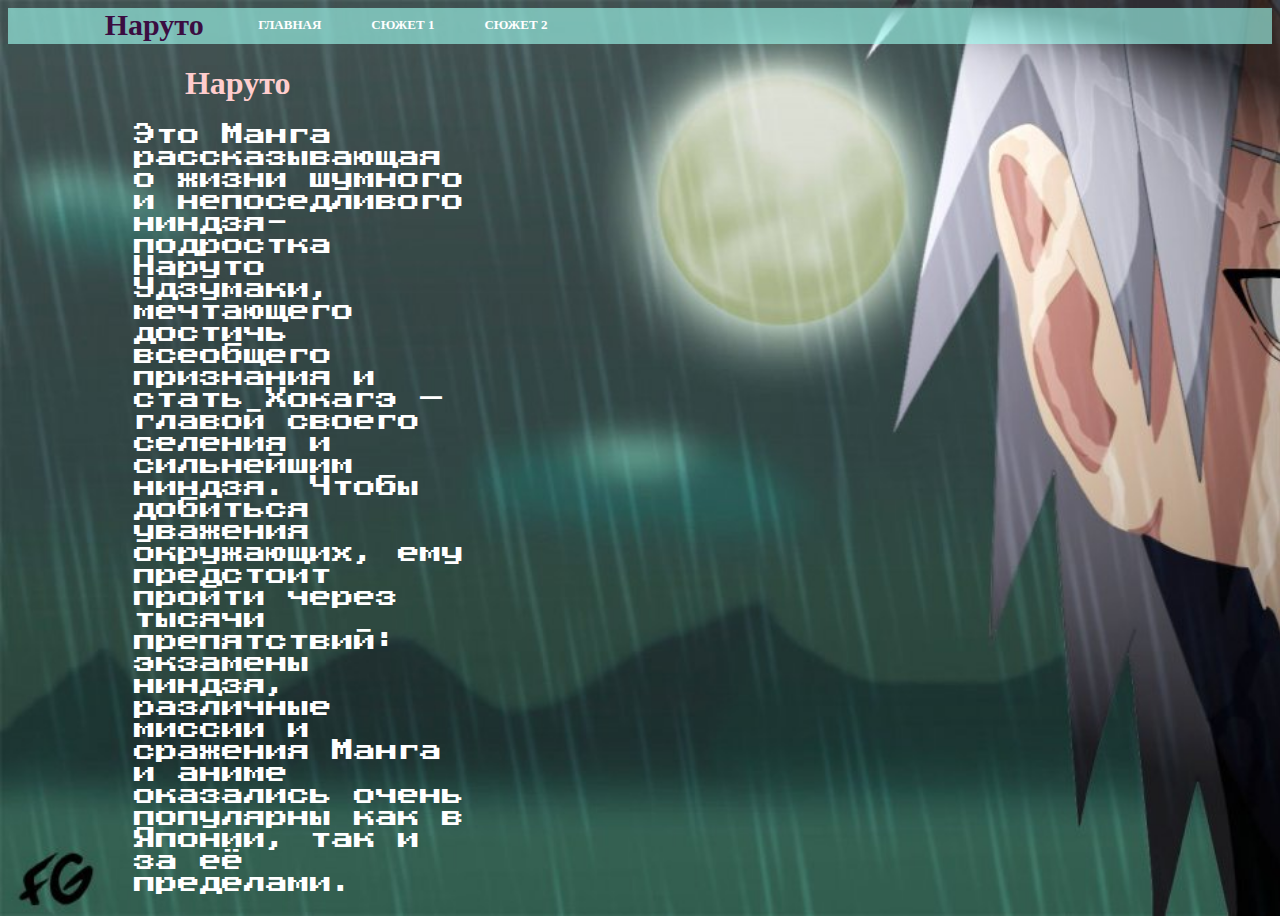
<file: index.html>
<!DOCTYPE html>
<html lang="ru">
<head>
    <meta charset="UTF-8">
    <meta http-equiv="X-UA-Compatible" content="IE=edge">
    <meta name="viewport" content="width=device-width, initial-scale=1.0">
    <title>Naruto.sy</title>
    <link rel="stylesheet" href="style.css">
</head>
<body>
<!-- Yandex.Metrika counter -->
<script type="text/javascript" >
   (function(m,e,t,r,i,k,a){m[i]=m[i]||function(){(m[i].a=m[i].a||[]).push(arguments)};
   m[i].l=1*new Date();k=e.createElement(t),a=e.getElementsByTagName(t)[0],k.async=1,k.src=r,a.parentNode.insertBefore(k,a)})
   (window, document, "script", "https://mc.yandex.ru/metrika/tag.js", "ym");

   ym(86790263, "init", {
        clickmap:true,
        trackLinks:true,
        accurateTrackBounce:true
   });
</script>
<noscript><div><img src="https://mc.yandex.ru/watch/86790263" style="position:absolute; left:-9999px;" alt="" /></div></noscript>
<!-- /Yandex.Metrika counter -->
    <header>
    <nav id=menu>
        <ul>
            <li><h2>Наруто</h2></li>
            <li><a href="index.html">Главная</a></li>
            <li><a href="index 2.html">Сюжет 1 </a></li>
            <li><a href="index 3.html">Сюжет 2</a></li>
        </ul>
    </nav>
    </header>
    <h1>Наруто</h1>
   <p>Это Манга рассказывающая о жизни шумного и непоседливого ниндзя-подростка Наруто Удзумаки, мечтающего достичь всеобщего признания и стать Хокагэ — главой своего селения и сильнейшим ниндзя. Чтобы добиться уважения окружающих, ему предстоит пройти через тысячи препятствий: экзамены ниндзя, различные миссии и сражения Манга и аниме оказались очень популярны как в Японии, так и за её пределами.</p>
</body>
</html>
</file>
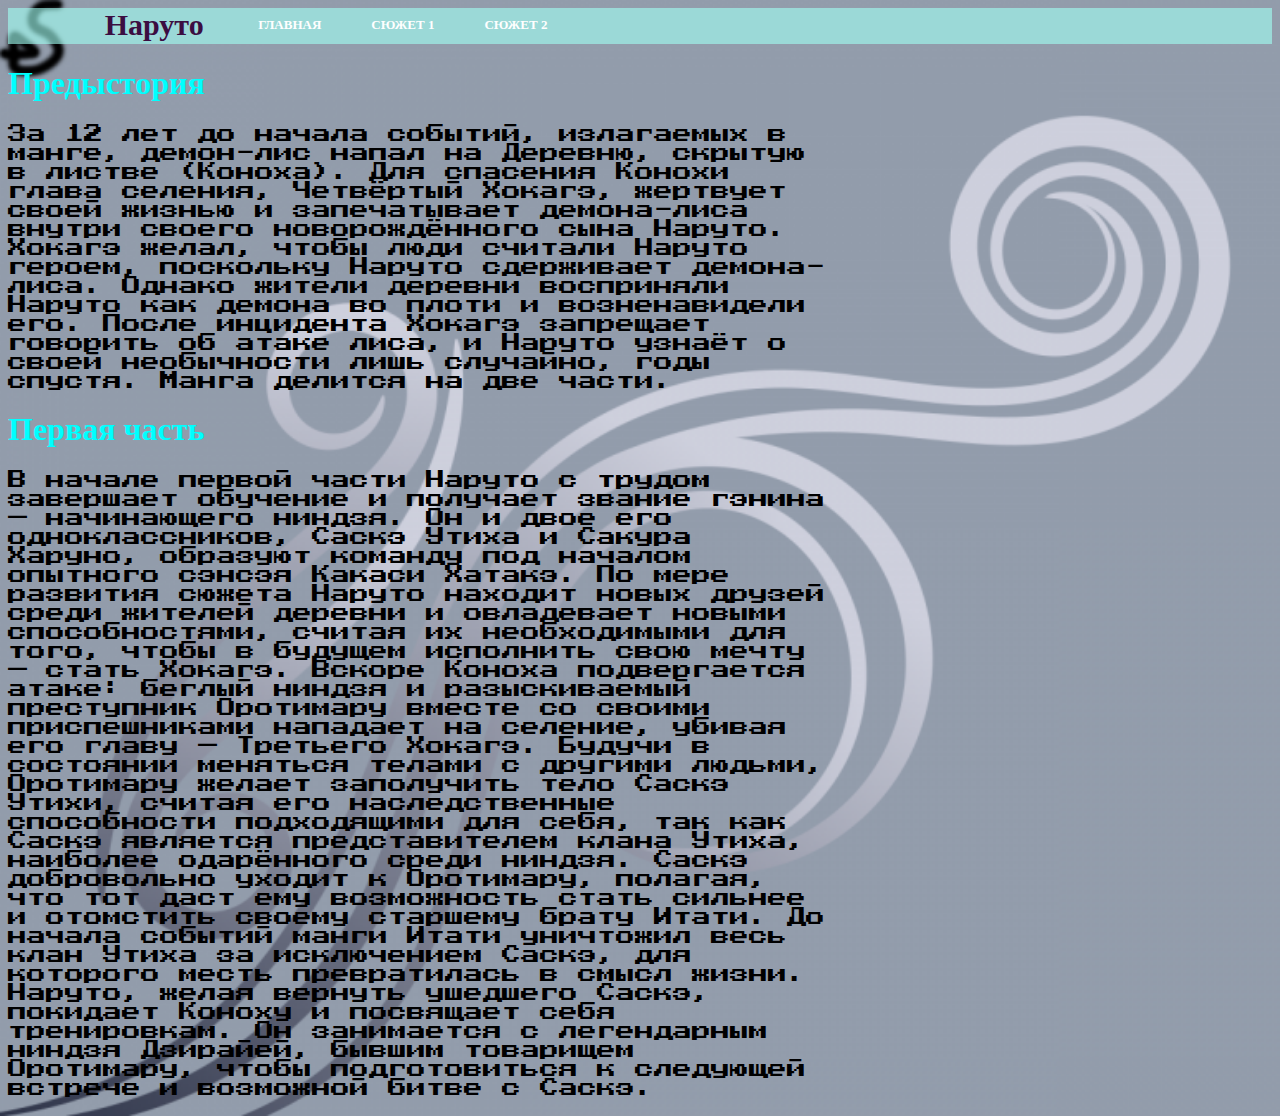
<file: index 2.html>
<!DOCTYPE html>
<html lang="ru">
<head>
    <meta charset="UTF-8">
    <meta http-equiv="X-UA-Compatible" content="IE=edge">
    <meta name="viewport" content="width=device-width, initial-scale=1.0">
    <title>Naruto.sy</title>
    <link rel="stylesheet" href="style 2.css">
</head>
<body>
<!-- Yandex.Metrika counter -->
<script type="text/javascript" >
   (function(m,e,t,r,i,k,a){m[i]=m[i]||function(){(m[i].a=m[i].a||[]).push(arguments)};
   m[i].l=1*new Date();k=e.createElement(t),a=e.getElementsByTagName(t)[0],k.async=1,k.src=r,a.parentNode.insertBefore(k,a)})
   (window, document, "script", "https://mc.yandex.ru/metrika/tag.js", "ym");

   ym(86790263, "init", {
        clickmap:true,
        trackLinks:true,
        accurateTrackBounce:true
   });
</script>
<noscript><div><img src="https://mc.yandex.ru/watch/86790263" style="position:absolute; left:-9999px;" alt="" /></div></noscript>
<!-- /Yandex.Metrika counter -->
    <header>
        <nav id=menu>
            <ul>
                <li><h2>Наруто</h2></li>
                <li><a href="index.html">Главная</a></li>
                <li><a href="index 2.html">Сюжет 1</a></li>
                <li><a href="index 3.html">Сюжет 2</a></li>
            </ul>
        </nav>
        </header>
        <h1>Предыстория</h1>
        <p>За 12 лет до начала событий, излагаемых в манге, демон-лис напал на Деревню, скрытую в листве (Коноха). Для спасения Конохи глава селения, Четвёртый Хокагэ, жертвует своей жизнью и запечатывает демона-лиса внутри своего новорождённого сына Наруто.

            Хокагэ желал, чтобы люди считали Наруто героем, поскольку Наруто сдерживает демона-лиса. Однако жители деревни восприняли Наруто как демона во плоти и возненавидели его. После инцидента Хокагэ запрещает говорить об атаке лиса, и Наруто узнаёт о своей необычности лишь случайно, годы спустя.
            
            Манга делится на две части.</p>
            <h1>Первая часть</h1>
        <p class="r">В начале первой части Наруто с трудом завершает обучение и получает звание гэнина — начинающего ниндзя. Он и двое его одноклассников, Саскэ Утиха и Сакура Харуно, образуют команду под началом опытного сэнсэя Какаси Хатакэ. По мере развития сюжета Наруто находит новых друзей среди жителей деревни и овладевает новыми способностями, считая их необходимыми для того, чтобы в будущем исполнить свою мечту — стать Хокагэ. Вскоре Коноха подвергается атаке: беглый ниндзя и разыскиваемый преступник Оротимару вместе со своими приспешниками нападает на селение, убивая его главу — Третьего Хокагэ. Будучи в состоянии меняться телами с другими людьми, Оротимару желает заполучить тело Саскэ Утихи, считая его наследственные способности подходящими для себя, так как Саскэ является представителем клана Утиха, наиболее одарённого среди ниндзя. Саскэ добровольно уходит к Оротимару, полагая, что тот даст ему возможность стать сильнее и отомстить своему старшему брату Итати. До начала событий манги Итати уничтожил весь клан Утиха за исключением Саскэ, для которого месть превратилась в смысл жизни. Наруто, желая вернуть ушедшего Саскэ, покидает Коноху и посвящает себя тренировкам. Он занимается с легендарным ниндзя Дзирайей, бывшим товарищем Оротимару, чтобы подготовиться к следующей встрече и возможной битве с Саскэ.</p>
</body>
</html>
</file>
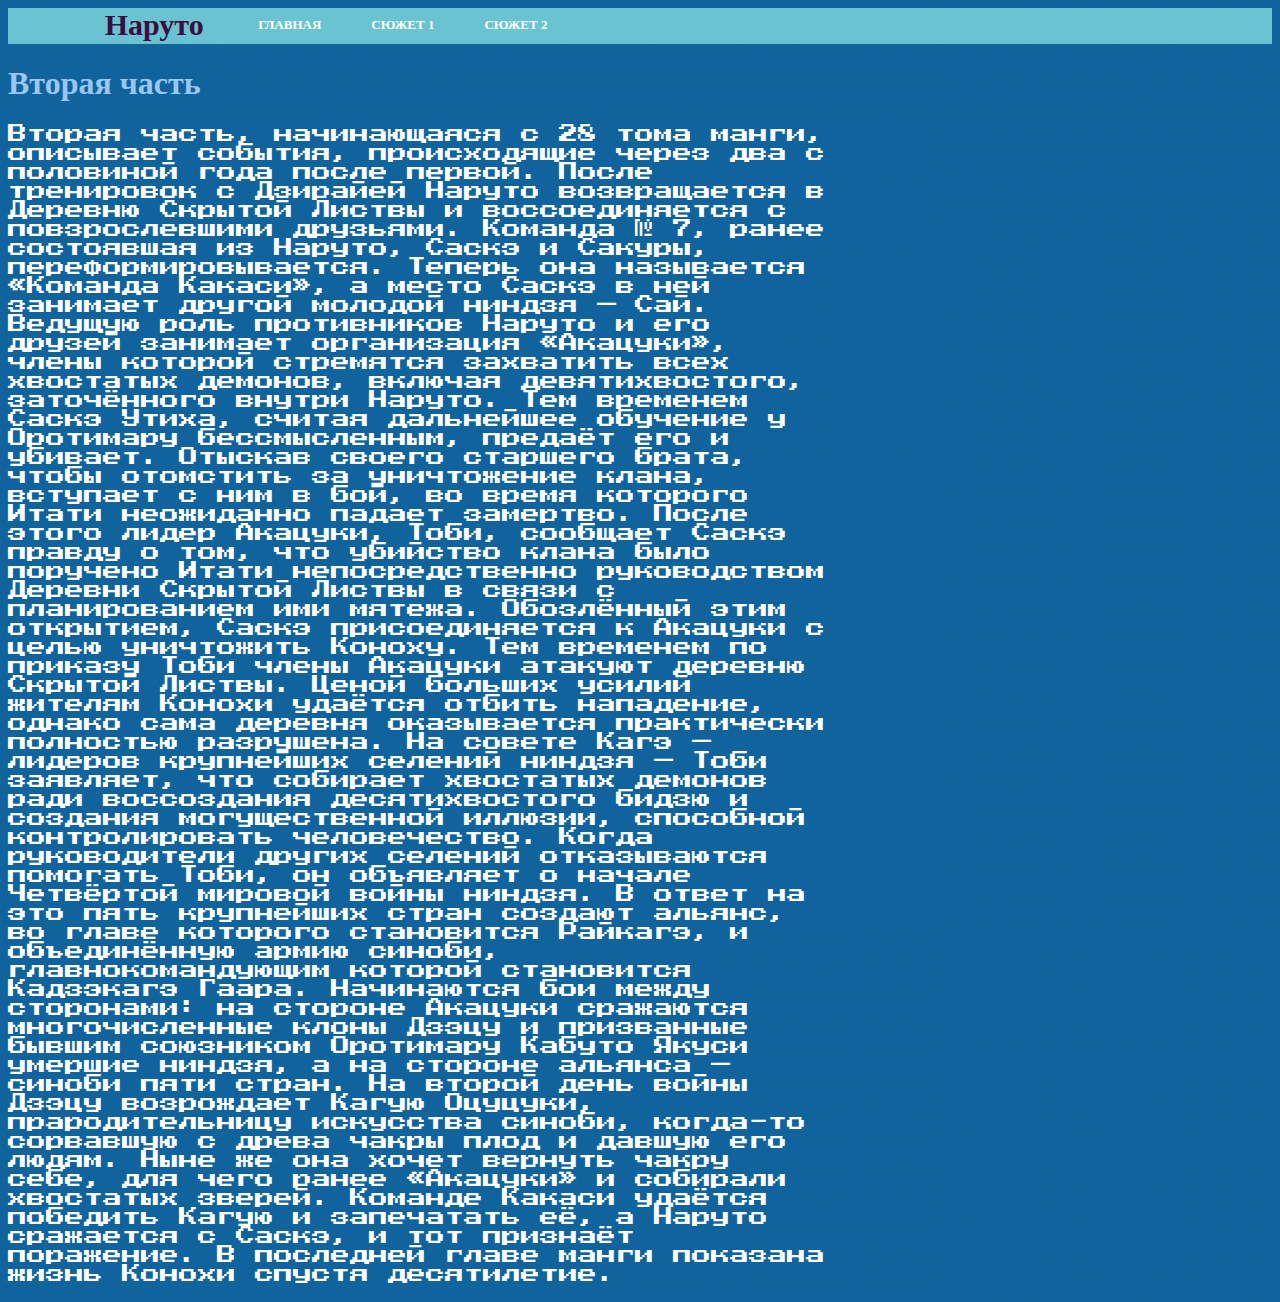
<file: index 3.html>
<!DOCTYPE html>
<html lang="ru">
<head>
    <meta charset="UTF-8">
    <meta http-equiv="X-UA-Compatible" content="IE=edge">
    <meta name="viewport" content="width=device-width, initial-scale=1.0">
    <title>Naruto.sy</title>
    <link rel="stylesheet" href="style 3.css">
</head>
<body>
<!-- Yandex.Metrika counter -->
<script type="text/javascript" >
   (function(m,e,t,r,i,k,a){m[i]=m[i]||function(){(m[i].a=m[i].a||[]).push(arguments)};
   m[i].l=1*new Date();k=e.createElement(t),a=e.getElementsByTagName(t)[0],k.async=1,k.src=r,a.parentNode.insertBefore(k,a)})
   (window, document, "script", "https://mc.yandex.ru/metrika/tag.js", "ym");

   ym(86790263, "init", {
        clickmap:true,
        trackLinks:true,
        accurateTrackBounce:true
   });
</script>
<noscript><div><img src="https://mc.yandex.ru/watch/86790263" style="position:absolute; left:-9999px;" alt="" /></div></noscript>
<!-- /Yandex.Metrika counter -->
    <header>
        <nav id=menu>
            <ul>
                <li><h2>Наруто</h2></li>
                <li><a href="index.html">Главная</a></li>
                <li><a href="index 2.html">Сюжет 1</a></li>
                <li><a href="index 3.html">Сюжет 2</a></li>
            </ul>
        </nav>
        </header>
            <h1>Вторая часть</h1>
        <p class="r">Вторая часть, начинающаяся с 28 тома манги, описывает события, происходящие через два с половиной года после первой.

            После тренировок с Дзирайей Наруто возвращается в Деревню Скрытой Листвы и воссоединяется с повзрослевшими друзьями. Команда № 7, ранее состоявшая из Наруто, Саскэ и Сакуры, переформировывается. Теперь она называется «Команда Какаси», а место Саскэ в ней занимает другой молодой ниндзя — Сай. Ведущую роль противников Наруто и его друзей занимает организация «Акацуки», члены которой стремятся захватить всех хвостатых демонов, включая девятихвостого, заточённого внутри Наруто. Тем временем Саскэ Утиха, считая дальнейшее обучение у Оротимару бессмысленным, предаёт его и убивает. Отыскав своего старшего брата, чтобы отомстить за уничтожение клана, вступает с ним в бой, во время которого Итати неожиданно падает замертво. После этого лидер Акацуки, Тоби, сообщает Саскэ правду о том, что убийство клана было поручено Итати непосредственно руководством Деревни Скрытой Листвы в связи с планированием ими мятежа. Обозлённый этим открытием, Саскэ присоединяется к Акацуки с целью уничтожить Коноху. Тем временем по приказу Тоби члены Акацуки атакуют деревню Скрытой Листвы. Ценой больших усилий жителям Конохи удаётся отбить нападение, однако сама деревня оказывается практически полностью разрушена. На совете Кагэ — лидеров крупнейших селений ниндзя — Тоби заявляет, что собирает хвостатых демонов ради воссоздания десятихвостого бидзю и создания могущественной иллюзии, способной контролировать человечество. Когда руководители других селений отказываются помогать Тоби, он объявляет о начале Четвёртой мировой войны ниндзя. В ответ на это пять крупнейших стран создают альянс, во главе которого становится Райкагэ, и объединённую армию синоби, главнокомандующим которой становится Кадзэкагэ Гаара. Начинаются бои между сторонами: на стороне Акацуки сражаются многочисленные клоны Дзэцу и призванные бывшим союзником Оротимару Кабуто Якуси умершие ниндзя, а на стороне альянса — синоби пяти стран. На второй день войны Дзэцу возрождает Кагую Оцуцуки, прародительницу искусства синоби, когда-то сорвавшую с древа чакры плод и давшую его людям. Ныне же она хочет вернуть чакру себе, для чего ранее «Акацуки» и собирали хвостатых зверей. Команде Какаси удаётся победить Кагую и запечатать её, а Наруто сражается с Саскэ, и тот признаёт поражение. В последней главе манги показана жизнь Конохи спустя десятилетие.</p>
        </footer>
</body>
</html>
</file>
<file: style.css>
@import url('https://fonts.googleapis.com/css2?family=Press+Start+2P&display=swap');

#menu ul {
    position: relative;
    display: block;
    margin: 0;
    padding: 0;
    width: 100%;
    height: auto;
    list-style: none;
    margin-left: 10%;
}

#menu {
    position: relative;
    display: block;
    width: 100%;
    height: auto;
    z-index: 10;
    background-color: rgba(160, 255, 242, 0.616);
}


#menu ul li a {
    display: block;
    padding: 9px 25px 0px 25px;
    font-size: 13px;
    text-decoration: none;
    font-weight: bold;
    text-transform: uppercase;
    height: 36px;
    box-sizing: border-box;
    color: white;
}

#menu ul li ul li a {
    display: block;
    text-transform: none;
    height: auto;
    padding: 7px 25px;
    width: 100%;
    box-sizing: border-box;
    border-top: 1px solid black;
    color: white;
}

#menu > ul::after {
    display: block;
    width: 100;
    height: auto;
    clear: both;
    content: " ";
}

#menu ul li {
    position: relative;
    display: block;
    float: left;
    width: auto;
    height: auto;
}

body {
    background: url(1626178173_35-kartinkin-com-p-naruto-zadnii-fon-krasivo-44.jpg);
    background-size: cover;
}

h1 {
    margin-left: 14%;
    color: rgb(255, 205, 205);
}

p {
    color: white;
    font-size: 22px;
    margin-right: 63%;
    margin-left: 10%;
    font-family: 'Press Start 2P', cursive;
}

img {
    margin: 10% 10px 10px 30%;
}

h2 {
    margin: 0% 0% 0% -30%;
    font-size: 30px;
    color: rgb(59, 13, 65);
}
</file>
<file: style 2.css>
@import url('https://fonts.googleapis.com/css2?family=Press+Start+2P&display=swap');

body {
    background-image: url(1626178206_48-kartinkin-com-p-naruto-zadnii-fon-krasivo-57.png);
    background-size: cover;
}

#menu ul {
    position: relative;
    display: block;
    margin: 0;
    padding: 0;
    width: 100%;
    height: auto;
    list-style: none;
    margin-left: 10%;
}

#menu {
    position: relative;
    display: block;
    width: 100%;
    height: auto;
    z-index: 10;
    background-color: rgba(160, 255, 242, 0.616);
}


#menu ul li a {
    display: block;
    padding: 9px 25px 0px 25px;
    font-size: 13px;
    text-decoration: none;
    font-weight: bold;
    text-transform: uppercase;
    height: 36px;
    box-sizing: border-box;
    color: white;
}

#menu ul li ul li a {
    display: block;
    text-transform: none;
    height: auto;
    padding: 7px 25px;
    width: 100%;
    box-sizing: border-box;
    border-top: 1px solid black;
    color: white;
}

#menu > ul::after {
    display: block;
    width: 100;
    height: auto;
    clear: both;
    content: " ";
}

#menu ul li {
    position: relative;
    display: block;
    float: left;
    width: auto;
    height: auto;
}

h2 {
    margin: 0% 0% 0% -30%;
    font-size: 30px;
    color: rgb(59, 13, 65);
}

p {
    margin-right: 35%;
    font-size: 19px;
    color: rgb(0, 0, 0);
    font-family: 'Press Start 2P', cursive;
}

h1 {
    color: #00FFFF;
}
</file>
<file: style 3.css>
@import url('https://fonts.googleapis.com/css2?family=Press+Start+2P&display=swap');

body {
    background-image: url(1626178170_36-kartinkin-com-p-naruto-zadnii-fon-krasivo-45.png);
    background-size: cover;
}

#menu ul {
    position: relative;
    display: block;
    margin: 0;
    padding: 0;
    width: 100%;
    height: auto;
    list-style: none;
    margin-left: 10%;
}

#menu {
    position: relative;
    display: block;
    width: 100%;
    height: auto;
    z-index: 10;
    background-color: rgba(160, 255, 242, 0.616);
}


#menu ul li a {
    display: block;
    padding: 9px 25px 0px 25px;
    font-size: 13px;
    text-decoration: none;
    font-weight: bold;
    text-transform: uppercase;
    height: 36px;
    box-sizing: border-box;
    color: white;
}

#menu ul li ul li a {
    display: block;
    text-transform: none;
    height: auto;
    padding: 7px 25px;
    width: 100%;
    box-sizing: border-box;
    border-top: 1px solid black;
    color: white;
}

#menu > ul::after {
    display: block;
    width: 100;
    height: auto;
    clear: both;
    content: " ";
}

#menu ul li {
    position: relative;
    display: block;
    float: left;
    width: auto;
    height: auto;
}

h2 {
    margin: 0% 0% 0% -30%;
    font-size: 30px;
    color: rgb(59, 13, 65);
}

p {
    margin-right: 35%;
    font-size: 19px;
    color: rgb(255, 255, 255);
    font-family: 'Press Start 2P', cursive;
}

h1 {
    color: rgb(154, 199, 241);
}
</file>
